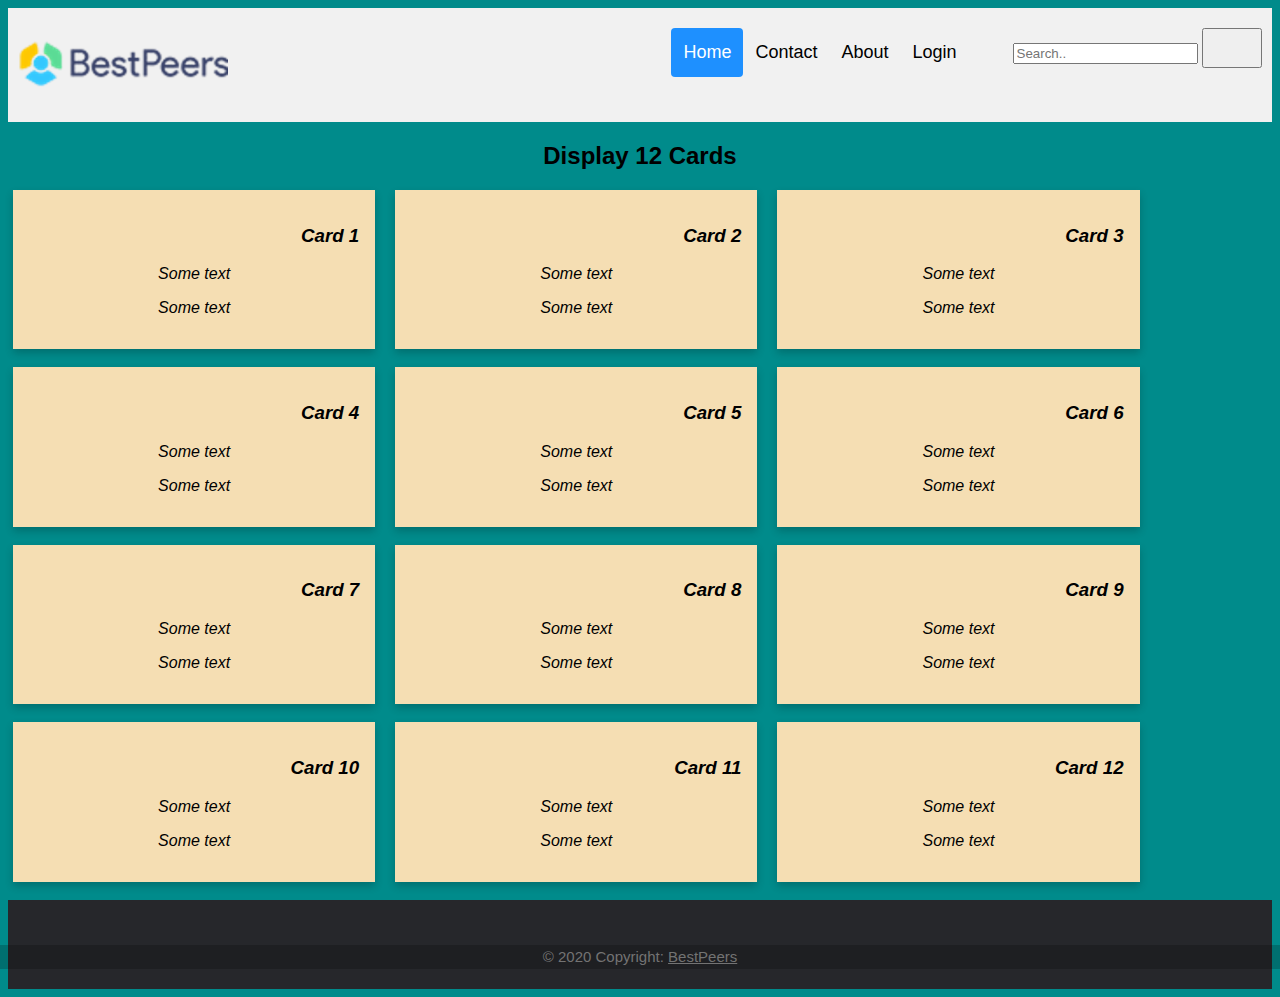
<file: index.html>
<!DOCTYPE html>
<html lang="en">
<head>
  <title>First Page</title>
  <meta charset="utf-8"><!-- 
  <meta name="viewport" content="width=device-width, initial-scale=1">
  <link rel="stylesheet" href="https://maxcdn.bootstrapcdn.com/bootstrap/4.5.2/css/bootstrap.min.css">
  <script src="https://ajax.googleapis.com/ajax/libs/jquery/3.5.1/jquery.min.js"></script>
  <script src="https://cdnjs.cloudflare.com/ajax/libs/popper.js/1.16.0/umd/popper.min.js"></script>
  <script src="https://maxcdn.bootstrapcdn.com/bootstrap/4.5.2/js/bootstrap.min.js"></script>
  <link rel="stylesheet" href="https://cdnjs.cloudflare.com/ajax/libs/font-awesome/4.7.0/css/font-awesome.min.css"> -->
  <link rel="stylesheet" type="text/css" href="style.css">
<style type="text/css">
div.a {
  text-align: left;
}

</style>
</head>
<body>
	<div class="header">
 <img src="download.png">
  <div class="header-right">
    <a class="active" href="index.html">Home</a>
    <a href="#contact">Contact</a>
    <a href="#about">About</a>
     <a href="form.html">Login</a>
     <i class="fa fa-search"></i>
      
  <input type="text" placeholder="Search.." name="search">
  <button type="submit"><i class="fa fa-search"></i></button>

  </div>
 
</div>



<h2 style="text-align: center;">Display 12 Cards</h2>
<div class="row">
  <div class="column">
    <div class="card">
      <h3 class="right" >Card 1</h3>
      <p>Some text</p>
      <p>Some text</p>
    </div>
  </div>

  <div class="column">
    <div class="card">
      <h3 class="right"> Card 2</h3>
      <p>Some text</p>
      <p>Some text</p>
    </div>
  </div>
  
  <div class="column">
    <div class="card">
      <h3 class="right">Card 3</h3>
      <p>Some text</p>
      <p>Some text</p>
    </div>
  </div>
</div><br>
<div class="row">
  <div class="column">
    <div class="card">
      <h3 class="right">Card 4</h3>
      <p>Some text</p>
      <p>Some text</p>
    </div>
  </div>

  <div class="column">
    <div class="card">
      <h3 class="right">Card 5</h3>
      <p>Some text</p>
      <p>Some text</p>
    </div>
  </div>
  
  <div class="column">
    <div class="card">
      <h3 class="right">Card 6</h3>
      <p>Some text</p>
      <p>Some text</p>
    </div>
  </div>
</div><br>
<div class="row">
  <div class="column">
    <div class="card">
      <h3 class="right"> Card 7</h3>
      <p>Some text</p>
      <p>Some text</p>
    </div>
  </div>

  <div class="column">
    <div class="card">
      <h3 class="right">Card 8</h3>
      <p>Some text</p>
      <p>Some text</p>
    </div>
  </div>
  
  <div class="column">
    <div class="card">
      <h3 class="right">Card 9</h3>
      <p>Some text</p>
      <p>Some text</p>
    </div>
  </div>
</div><br>
<div class="row">
  <div class="column">
    <div class="card">
      <h3 class="right">Card 10</h3>
      <p>Some text</p>
      <p>Some text</p>
    </div>
  </div>

  <div class="column">
    <div class="card">
      <h3 class="right">Card 11</h3>
      <p>Some text</p>
      <p>Some text</p>
    </div>
  </div>
  
  <div class="column">
    <div class="card">
      <h3 class="right">Card 12</h3>
      <p>Some text</p>
      <p>Some text</p>
    </div>
  </div>
</div><br>

  <!-- Site footer -->
    <footer class="site-footer">
      <div class="container">
        <div class="row">
          <div class="col-sm-12 col-md-6">

      <div class="container">
        <div class="row">
           <div class="text-center p-3" style="background-color: rgba(0, 0, 0, 0.2); text-align: center;">
    © 2020 Copyright:
    <a class="text-dark" href="https://mdbootstrap.com/">BestPeers</a>
  </div>

        </div>
      </div>
</footer>

</body>
</html>
</file>
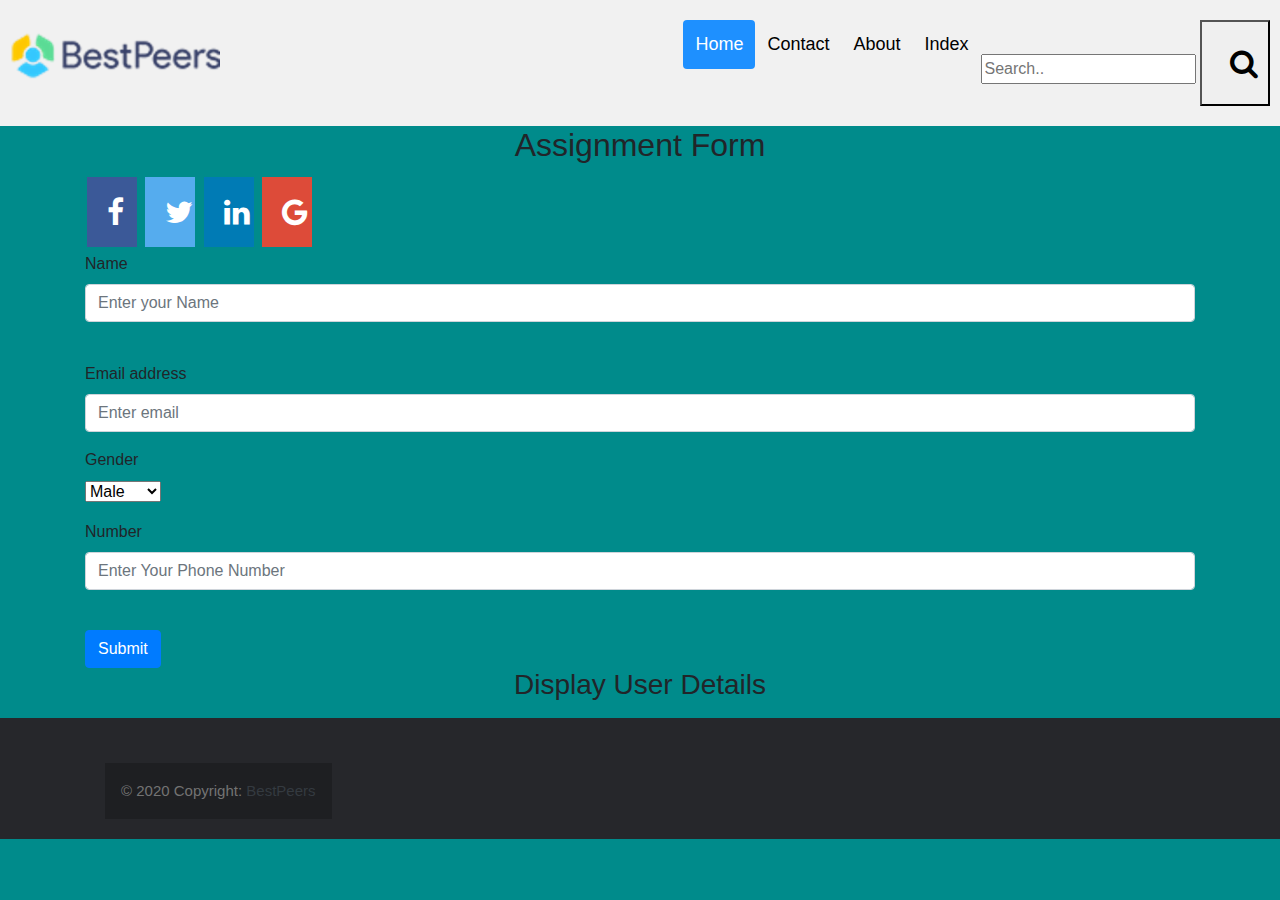
<file: form.html>
<!DOCTYPE html>
<html lang="en">
<head>
  <title>Form</title>
  <meta charset="utf-8">
  <meta name="viewport" content="width=device-width, initial-scale=1">
  <link rel="stylesheet" href="https://maxcdn.bootstrapcdn.com/bootstrap/4.5.2/css/bootstrap.min.css">
  <script src="https://ajax.googleapis.com/ajax/libs/jquery/3.5.1/jquery.min.js"></script>
  <script src="https://cdnjs.cloudflare.com/ajax/libs/popper.js/1.16.0/umd/popper.min.js"></script>
  <script src="https://maxcdn.bootstrapcdn.com/bootstrap/4.5.2/js/bootstrap.min.js"></script>
  <link rel="stylesheet" href="https://cdnjs.cloudflare.com/ajax/libs/font-awesome/4.7.0/css/font-awesome.min.css">
  <link rel="stylesheet" type="text/css" href="style.css">

  <script>
function validateForm() {
  var name = document.forms["myForm"]["name"].value;
   var email = document.forms["myForm"]["email"].value;
     var gender  = document.forms["myForm"]["gender"].value;
     var number= document.forms["myForm"]["number"].value;
  if (name == "") {
    alert("Name must be filled out");
    return false;
  }
   if (email == "") {
    alert("Email must be filled out");
    return false;
  }
   if (number == "") {
    alert("Number must be filled out");
    return false;
  }
   if (gender == "") {
    alert("Please select Gender");
    return false;
  }
  showMessage()
 
}
 function showMessage(){
   
                    
document.getElementById('f1').innerHTML = document.myForm.name.value;
document.getElementById('f2').innerHTML = document.myForm.email.value;

document.getElementById('f3').innerHTML = document.myForm.gender.value;

document.getElementById('f4').innerHTML = document.myForm.number.value;

        }
</script>
</head>
<body>
    <div class="header">
 <img src="download.png">
  <div class="header-right">
    <a class="active" href="form.html">Home</a>
    <a href="#contact">Contact</a>
    <a href="#about">About</a>
     <a href="index.html">Index</a>
      
 <input type="text" placeholder="Search.." name="search">
  <button type="submit"><i class="fa fa-search"></i></button>

  </div>
 
</div>
<div class="container">
<h2 style="text-align: center;">Assignment Form</h2>

<a href="http://www.facebook.com/" class="fa fa-facebook"></a>
<a href="http://www.twitter.com/" class="fa fa-twitter"></a>
<a href="http://www.linkedin.com/"  class="fa fa-linkedin"></a>
<a href="http://www.gmail.com/" class="fa fa-google"></a>
 <form name="myForm" method="post" onsubmit="validateForm(event.preventDefault()
)"  >

  <div class="form-group">
    <label for="name">Name</label>
    <input type="text" class="form-control" id="name" name="name" placeholder="Enter your Name" autocomplete="off"><br>
  </div>
  <div class="form-group">
    <label for="exampleInputEmail1">Email address</label>
    <input type="email" class="form-control" id="email" name="email" placeholder="Enter email" autocomplete="off">
  
  </div>
  <div class="form-group">
    <label for="gender">Gender</label><br>
  <!-- <input type="radio" id="gender" name="gender" value="male">
  <label for="male">Male</label><br>
  <input type="radio" id="female" name="gender" value="female">
  <label for="female">Female</label><br> -->
  <select name="gender">
    <option value="Male">Male</option>
    <option value="Female">Female</option>
  </select>
  </div>
   <div class="form-group">
    <label for="number">Number</label>
    <input type="number" class="form-control" id="number" min="10" placeholder="Enter Your Phone Number" name="number"><br>
  </div>

  <button type="submit" class="btn btn-primary">Submit</button>
   </div>
</form>
<h3 style="text-align: center;"> Display User Details</h3>
<p id="f1"></p>
<p id="f2"></p>
<p id="f3"></p>
<p id="f4"></p>


 <footer class="site-footer">
      <div class="container">
        <div class="row">
          <div class="col-sm-12 col-md-6">

      <div class="container">
        <div class="row">
           <div class="text-center p-3" style="background-color: rgba(0, 0, 0, 0.2); text-align: center;">
    © 2020 Copyright:
    <a class="text-dark" href="https://mdbootstrap.com/">BestPeers</a>
  </div>

        </div>
      </div>
</footer>

 </body>
</html>
</file>
<file: style.css>
.header {
  overflow: hidden;
  background-color: #f1f1f1;
  padding: 20px 10px;
}

/* Style the header links */
.header a {
  float: left;
  color: black;
  text-align: center;
  padding: 12px;
  text-decoration: none;
  font-size: 18px;
  line-height: 25px;
  border-radius: 4px;
}

/* Style the logo link (notice that we set the same value of line-height and font-size to prevent the header to increase when the font gets bigger */
.header a.logo {
  font-size: 25px;
  font-weight: bold;
}

/* Change the background color on mouse-over */
.header a:hover {
  background-color: #ddd;
  color: black;
}

/* Style the active/current link*/
.header a.active {
  background-color: dodgerblue;
  color: white;
}

/* Float the link section to the right */
.header-right {
  float: right;
}

/* Add media queries for responsiveness - when the screen is 500px wide or less, stack the links on top of each other */
@media screen and (max-width: 500px) {
  .header a {
    float: none;
    display: block;
    text-align: left;
  }
  .header-right {
    float: none;
  }
}
* {
  box-sizing: border-box;
}

body {
  font-family: Arial, Helvetica, sans-serif;
  background-color: darkcyan;
}

/* Float four columns side by side */
.column {
  float: left;
  width: 30%;
  padding: 0 10px;
}

/* Remove extra left and right margins, due to padding */
.row {margin: 0 -5px;}

/* Clear floats after the columns */
.row:after {
  content: "";
  display: table;
  clear: both;
}

/* Responsive columns */
@media screen and (max-width: 600px) {
  .column {
    width: 100%;
    display: block;
    margin-bottom: 20px;
  }
}

/* Style the counter cards */
.card {
  box-shadow: 0 4px 8px 0 rgba(0, 0, 0, 0.2);
  padding: 16px;
  text-align: center;
  background-color: wheat;
  font-style: italic;
}
.right{
  text-align: right;
}
.fa {
  padding: 20px;
  font-size: 30px;
  width: 50px;
  text-align: center;
  text-decoration: none;
  margin: 5px 2px;
}

.fa:hover {
    opacity: 0.7;
}

.fa-facebook {
  background: #3B5998;
  color: white;
}

.fa-twitter {
  background: #55ACEE;
  color: white;
}

.fa-google {
  background: #dd4b39;
  color: white;
}

.fa-linkedin {
  background: #007bb5;
  color: white;
}

.fa-youtube {
  background: #bb0000;
  color: white;
}

.fa-instagram {
  background: #125688;
  color: white;
}

.fa-pinterest {
  background: #cb2027;
  color: white;
}

.fa-snapchat-ghost {
  background: #fffc00;
  color: white;
  text-shadow: -1px 0 black, 0 1px black, 1px 0 black, 0 -1px black;
}

.fa-skype {
  background: #00aff0;
  color: white;
}

.fa-android {
  background: #a4c639;
  color: white;
}

.fa-dribbble {
  background: #ea4c89;
  color: white;
}

.fa-vimeo {
  background: #45bbff;
  color: white;
}

.fa-tumblr {
  background: #2c4762;
  color: white;
}

.fa-vine {
  background: #00b489;
  color: white;
}

.fa-foursquare {
  background: #45bbff;
  color: white;
}

.fa-stumbleupon {
  background: #eb4924;
  color: white;
}

.fa-flickr {
  background: #f40083;
  color: white;
}

.fa-yahoo {
  background: #430297;
  color: white;
}

.fa-soundcloud {
  background: #ff5500;
  color: white;
}

.fa-reddit {
  background: #ff5700;
  color: white;
}

.fa-rss {
  background: #ff6600;
  color: white;
}
.site-footer
{
  background-color:#26272b;
  padding:45px 0 20px;
  font-size:15px;
  line-height:24px;
  color:#737373;
}
.site-footer hr
{
  border-top-color:#bbb;
  opacity:0.5
}
.site-footer hr.small
{
  margin:20px 0
}
.site-footer h6
{
  color:#fff;
  font-size:16px;
  text-transform:uppercase;
  margin-top:5px;
  letter-spacing:2px
}
.site-footer a
{
  color:#737373;
}
.site-footer a:hover
{
  color:#3366cc;
  text-decoration:none;
}
.footer-links
{
  padding-left:0;
  list-style:none
}
.footer-links li
{
  display:block
}
.footer-links a
{
  color:#737373
}
.footer-links a:active,.footer-links a:focus,.footer-links a:hover
{
  color:#3366cc;
  text-decoration:none;
}
.footer-links.inline li
{
  display:inline-block
}
.site-footer .social-icons
{
  text-align:right
}
.site-footer .social-icons a
{
  width:40px;
  height:40px;
  line-height:40px;
  margin-left:6px;
  margin-right:0;
  border-radius:100%;
  background-color:#33353d
}
.copyright-text
{
  margin:0
}
@media (max-width:991px)
{
  .site-footer [class^=col-]
  {
    margin-bottom:30px
  }
}
@media (max-width:767px)
{
  .site-footer
  {
    padding-bottom:0
  }
  .site-footer .copyright-text,.site-footer .social-icons
  {
    text-align:center
  }
}
.social-icons
{
  padding-left:0;
  margin-bottom:0;
  list-style:none
}
.social-icons li
{
  display:inline-block;
  margin-bottom:4px
}
.social-icons li.title
{
  margin-right:15px;
  text-transform:uppercase;
  color:#96a2b2;
  font-weight:700;
  font-size:13px
}
.social-icons a{
  background-color:#eceeef;
  color:#818a91;
  font-size:16px;
  display:inline-block;
  line-height:44px;
  width:44px;
  height:44px;
  text-align:center;
  margin-right:8px;
  border-radius:100%;
  -webkit-transition:all .2s linear;
  -o-transition:all .2s linear;
  transition:all .2s linear
}
.social-icons a:active,.social-icons a:focus,.social-icons a:hover
{
  color:#fff;
  background-color:#29aafe
}
.social-icons.size-sm a
{
  line-height:34px;
  height:34px;
  width:34px;
  font-size:14px
}
.social-icons a.facebook:hover
{
  background-color:#3b5998
}
.social-icons a.twitter:hover
{
  background-color:#00aced
}
.social-icons a.linkedin:hover
{
  background-color:#007bb6
}
.social-icons a.dribbble:hover
{
  background-color:#ea4c89
}
@media (max-width:767px)
{
  .social-icons li.title
  {
    display:block;
    margin-right:0;
    font-weight:600
  }
}
</file>
